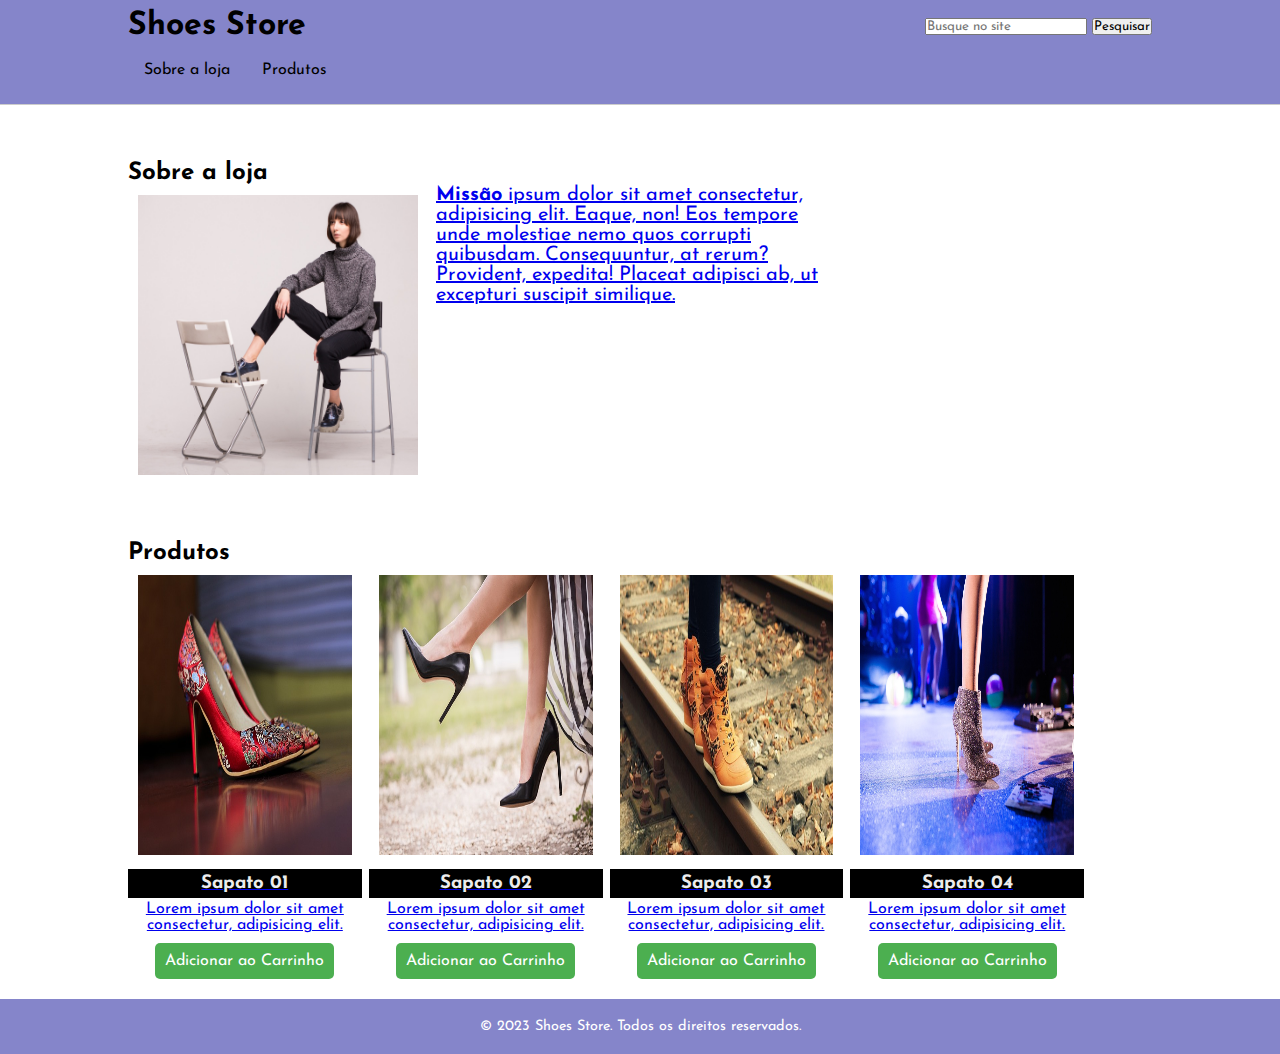
<file: index.html>
<!DOCTYPE html>
<html lang="en">

<head>
  <meta charset="UTF-8">
  <meta name="viewport" content="width=device-width, initial-scale=1.0">
  <link rel="preconnect" href="https://fonts.googleapis.com">
<link rel="preconnect" href="https://fonts.gstatic.com" crossorigin>
<link href="https://fonts.googleapis.com/css2?family=Josefin+Sans:ital,wght@1,300&family=Roboto:wght@400;700&display=swap" rel="stylesheet">
  <link rel="stylesheet" href="main.css">
  <title>Shoes Store</title>
</head>

<body>
  <header>
    <div class="container">
      <h1>Shoes Store</h1>
      <form>
        <input type="search" placeholder="Busque no site">
        <button type="submit">Pesquisar</button>
      </form>
    </div>
    <div class="botao-menu">
      <button type="button">Abrir Menu</button>
    </div>
    <nav class="container">
      <ul class="menu">
        <li>
         Sobre a loja
          <ul class="submenu">
            <li>
              <a href="#secao01">Missão</a>
            </li>
            
          </ul>

        </li>
        <li>
          Produtos

          <ul class="submenu">
            <li>
              <a href="#01">Produtos</a>
            </li>
           
          </ul>
        </li>
      </ul>
      <div class="clear"></div>
    </nav>

  </header>
  <div class="container conteudo">
    <main>
          <section class="destaque">
                
                <h2>Sobre a loja</h2>
             <article class="noticia"id ="secao01">
                <a href="#">
                  
                  <img src="images/FOTO01.jpg" alt="">
                  
                  <p><b>Missão</b> ipsum dolor sit amet consectetur, adipisicing elit. Eaque, non! Eos tempore unde molestiae nemo quos corrupti quibusdam. Consequuntur, at rerum? Provident, expedita! Placeat adipisci ab, ut excepturi suscipit similique.
                  </p>
                </a>
            </article>

            
          </section>
          <section id="01">
            <h2>Produtos</h2>
           <div class="noticias">
            <article class="noticia">
              <a href="#">
                <img src="images/foto02.jpg" alt="">
                <h3>Sapato 01 </h3> 
                <p>Lorem ipsum dolor sit amet consectetur, adipisicing elit.</p>
             </a>
              <button>Adicionar ao Carrinho</button>
          </article>
           <article class="noticia">
            <a href="#">
              <img src="images/foto03.jpg" alt="">
              <h3>Sapato 02 </h3> 
                <p>Lorem ipsum dolor sit amet consectetur, adipisicing elit.</p>
            </a>
            <button>Adicionar ao Carrinho</button>
        </article> 
        <article class="noticia">
          <a href="#">
            <img src="images/foto04.jpg" alt="">
            <h3>Sapato 03 </h3> 
              <p>Lorem ipsum dolor sit amet consectetur, adipisicing elit.</p>
          </a>
          <button>Adicionar ao Carrinho</button>
      </article>
       <article class="noticia">
        <a href="#">
          <img src="images/foto05.jpg" alt="" >
          <h3>Sapato 04 </h3> 
            <p>Lorem ipsum dolor sit amet consectetur, adipisicing elit.</p>
          </a>
          <button>Adicionar ao Carrinho</button>
    </article>
           </div>
          </section>
    </main>
  </div>
  <footer>
    <p>&copy; 2023 Shoes Store. Todos os direitos reservados.</p>
  </footer>


  <script src="https://code.jquery.com/jquery-3.7.1.min.js" integrity="sha256-/JqT3SQfawRcv/BIHPThkBvs0OEvtFFmqPF/lYI/Cxo=" crossorigin="anonymous"></script>
  <script>
    $(document).ready(function(){
      $('.botao-menu').click(function(){
          $('.menu').slideToggle();
      })

    })
  </script>
</body>

</html>
</file>
<file: main.css>
/* Reset */
* {
    box-sizing: border-box;
    margin: 0;
    padding: 0;
    font-family: 'Josefin Sans', sans-serif;
      }
  
  .container {
    max-width: 1024px;
    width: 100%;
    margin: 0 auto;
  }

  header .container {
    display: flex;
    justify-content: space-between;
    align-items: center;
   
  }

  header {
    padding: 10px 0 ;
    border-bottom: 1px solid #ccc;
    margin-bottom: 56px;
    background-color: rgb(133, 133, 202);
  
      
  } 
  .submenu{
    display: none;
    border: 1px solid rgb(161, 101, 161);
    border-radius: 5px;
    background-color:#ececec ;
    position: absolute;
    left: 0;
    width:300px ;
    top:100% ;
  }
  .menu  >li{
    float: left;
    list-style: none;
    padding: 16px;
    border-top:4px solid transparent ;
    position: relative;
  }
  .clear{
    clear: both;

  }

  .menu li:hover .submenu{
    display: block;
    }
    .menu li:hover{
      border-color: rgb(255, 0, 191);
    }
  .submenu li{
    display:block ;
    padding: 8px;
  }

.conteudo{
display: grid;
grid-template-columns: 70% 30%;
  }

 .noticia img{
  max-width: 100%;
  height: 300px;
  width: 300px;
  padding: 10px;
 }

 .noticia p{
   padding-top:70px;
 }


 .destaque{
  margin-bottom: 56px;
 }

 .destaque .noticia a{
  display: flex;
  font-size: 20px;
 }
 /*.destaque .noticia h3{
  margin: 40px;
 }
 */
 .destaque .noticia img{
  margin-right: 8px;
  
 }

 section h3{
  margin-bottom: 32px;
 }

 .noticias{
  display: grid;
  grid-template-columns:repeat(4,32.6%);
  column-gap: 1%;
  row-gap: 5%;
  text-align: center;
  
  
 }

 .noticia button {
  background-color: #4CAF50;
  color: white;
  padding: 10px;
  border: none;
  align-items: center;
  text-decoration: none;
  border-radius: 5px;
  display: inline-block;
  font-size: 16px;
  margin-top: 10px;
  cursor: pointer;
 }





footer {
  background-color: rgb(133, 133, 202);
  color: white;
  text-align: center;
  padding: 20px 0;
  position: relative;
  margin-top: 20px;

}

.noticia p {
  padding-top: 0;
  
}
.noticia h3 {
  margin-bottom: 3px;
  background-color: black;
  padding: 5px;
  color: #ececec;
  
}


 @media screen and (max-width:767px){

.conteudo{

display:block;

  }
.container{
  max-width: 90%;
}



 .destaque .noticia a{
  display: block;
  font-size: 1.5em;
 }
 
 .destaque .noticia img{
  margin-right: 0;
  height: 300px;
 }

 .noticias{
  display:block;
  }
  .noticias .noticia{
    margin-bottom: 32px;
  }

  header  div.container {
    flex-direction: column;
   
  }
  .submenu{
    display: block;
    width:100% ;
    position: relative;
    border: none;
  }

.menu{
  display: none;
}
  .menu  >li{
   clear: both;
  
  }
 .submenu li{
    display:block ;
    padding: 8px;
  }

  .botao-menu{
    display:flex;
    justify-content: center;
    margin-top: 16px;
    padding: 16px;

  }
.botao-menu button{
  padding: 8px;
}
footer {
  font-size: 0.8em;
}

 }

 @media screen and (min-width:768px) and (max-width:1023px){

.container{
  max-width: 90%;
}
.botao-menu{
  display: none;
}

.destaque .noticia a {
  font-size: 1.5em;
}
.noticias{
  grid-template-columns: repeat(2, 49%);
}
 }
 @media screen and (min-width:1024px){
  .botao-menu{
    display: none;
  }

  footer {
    font-size: 0.9em;
  }
 }
</file>
